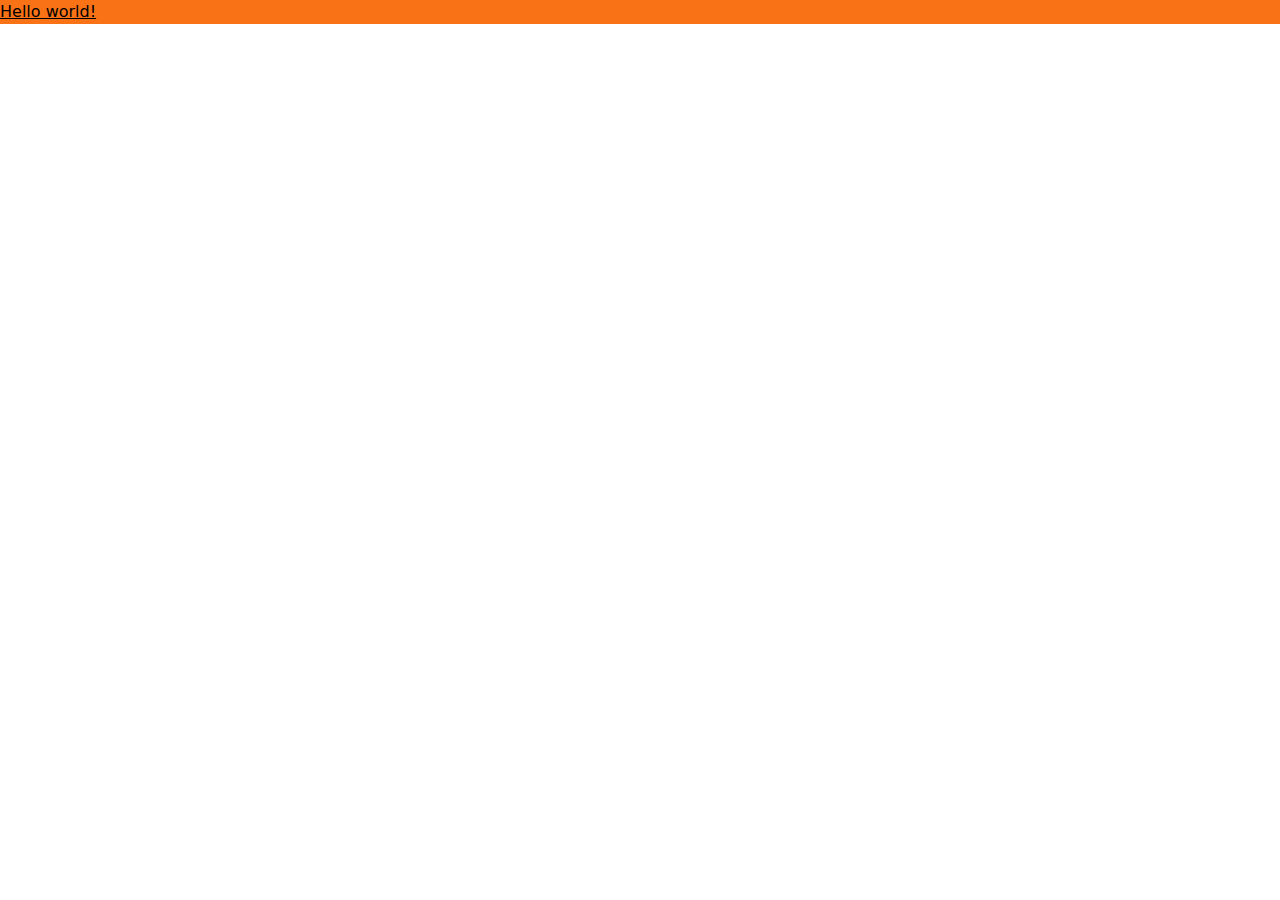
<file: src/Test/index.html>
<!doctype html>
<html>
<head>
  <meta charset="UTF-8">
  <meta name="viewport" content="width=device-width, initial-scale=1.0">
  <link href="../output.css" rel="stylesheet">
  <title > Test CSS </title>
</head>
<body>
  <h1 class="underline bg-orange-500">
    Hello world!
  </h1>
</body>
</html>
</file>
<file: src/output.css>
/*
! tailwindcss v3.4.1 | MIT License | https://tailwindcss.com
*/

/*
1. Prevent padding and border from affecting element width. (https://github.com/mozdevs/cssremedy/issues/4)
2. Allow adding a border to an element by just adding a border-width. (https://github.com/tailwindcss/tailwindcss/pull/116)
*/

*,
::before,
::after {
  box-sizing: border-box;
  /* 1 */
  border-width: 0;
  /* 2 */
  border-style: solid;
  /* 2 */
  border-color: #e5e7eb;
  /* 2 */
}

::before,
::after {
  --tw-content: '';
}

/*
1. Use a consistent sensible line-height in all browsers.
2. Prevent adjustments of font size after orientation changes in iOS.
3. Use a more readable tab size.
4. Use the user's configured `sans` font-family by default.
5. Use the user's configured `sans` font-feature-settings by default.
6. Use the user's configured `sans` font-variation-settings by default.
7. Disable tap highlights on iOS
*/

html,
:host {
  line-height: 1.5;
  /* 1 */
  -webkit-text-size-adjust: 100%;
  /* 2 */
  -moz-tab-size: 4;
  /* 3 */
  -o-tab-size: 4;
     tab-size: 4;
  /* 3 */
  font-family: ui-sans-serif, system-ui, sans-serif, "Apple Color Emoji", "Segoe UI Emoji", "Segoe UI Symbol", "Noto Color Emoji";
  /* 4 */
  font-feature-settings: normal;
  /* 5 */
  font-variation-settings: normal;
  /* 6 */
  -webkit-tap-highlight-color: transparent;
  /* 7 */
}

/*
1. Remove the margin in all browsers.
2. Inherit line-height from `html` so users can set them as a class directly on the `html` element.
*/

body {
  margin: 0;
  /* 1 */
  line-height: inherit;
  /* 2 */
}

/*
1. Add the correct height in Firefox.
2. Correct the inheritance of border color in Firefox. (https://bugzilla.mozilla.org/show_bug.cgi?id=190655)
3. Ensure horizontal rules are visible by default.
*/

hr {
  height: 0;
  /* 1 */
  color: inherit;
  /* 2 */
  border-top-width: 1px;
  /* 3 */
}

/*
Add the correct text decoration in Chrome, Edge, and Safari.
*/

abbr:where([title]) {
  -webkit-text-decoration: underline dotted;
          text-decoration: underline dotted;
}

/*
Remove the default font size and weight for headings.
*/

h1,
h2,
h3,
h4,
h5,
h6 {
  font-size: inherit;
  font-weight: inherit;
}

/*
Reset links to optimize for opt-in styling instead of opt-out.
*/

a {
  color: inherit;
  text-decoration: inherit;
}

/*
Add the correct font weight in Edge and Safari.
*/

b,
strong {
  font-weight: bolder;
}

/*
1. Use the user's configured `mono` font-family by default.
2. Use the user's configured `mono` font-feature-settings by default.
3. Use the user's configured `mono` font-variation-settings by default.
4. Correct the odd `em` font sizing in all browsers.
*/

code,
kbd,
samp,
pre {
  font-family: ui-monospace, SFMono-Regular, Menlo, Monaco, Consolas, "Liberation Mono", "Courier New", monospace;
  /* 1 */
  font-feature-settings: normal;
  /* 2 */
  font-variation-settings: normal;
  /* 3 */
  font-size: 1em;
  /* 4 */
}

/*
Add the correct font size in all browsers.
*/

small {
  font-size: 80%;
}

/*
Prevent `sub` and `sup` elements from affecting the line height in all browsers.
*/

sub,
sup {
  font-size: 75%;
  line-height: 0;
  position: relative;
  vertical-align: baseline;
}

sub {
  bottom: -0.25em;
}

sup {
  top: -0.5em;
}

/*
1. Remove text indentation from table contents in Chrome and Safari. (https://bugs.chromium.org/p/chromium/issues/detail?id=999088, https://bugs.webkit.org/show_bug.cgi?id=201297)
2. Correct table border color inheritance in all Chrome and Safari. (https://bugs.chromium.org/p/chromium/issues/detail?id=935729, https://bugs.webkit.org/show_bug.cgi?id=195016)
3. Remove gaps between table borders by default.
*/

table {
  text-indent: 0;
  /* 1 */
  border-color: inherit;
  /* 2 */
  border-collapse: collapse;
  /* 3 */
}

/*
1. Change the font styles in all browsers.
2. Remove the margin in Firefox and Safari.
3. Remove default padding in all browsers.
*/

button,
input,
optgroup,
select,
textarea {
  font-family: inherit;
  /* 1 */
  font-feature-settings: inherit;
  /* 1 */
  font-variation-settings: inherit;
  /* 1 */
  font-size: 100%;
  /* 1 */
  font-weight: inherit;
  /* 1 */
  line-height: inherit;
  /* 1 */
  color: inherit;
  /* 1 */
  margin: 0;
  /* 2 */
  padding: 0;
  /* 3 */
}

/*
Remove the inheritance of text transform in Edge and Firefox.
*/

button,
select {
  text-transform: none;
}

/*
1. Correct the inability to style clickable types in iOS and Safari.
2. Remove default button styles.
*/

button,
[type='button'],
[type='reset'],
[type='submit'] {
  -webkit-appearance: button;
  /* 1 */
  background-color: transparent;
  /* 2 */
  background-image: none;
  /* 2 */
}

/*
Use the modern Firefox focus style for all focusable elements.
*/

:-moz-focusring {
  outline: auto;
}

/*
Remove the additional `:invalid` styles in Firefox. (https://github.com/mozilla/gecko-dev/blob/2f9eacd9d3d995c937b4251a5557d95d494c9be1/layout/style/res/forms.css#L728-L737)
*/

:-moz-ui-invalid {
  box-shadow: none;
}

/*
Add the correct vertical alignment in Chrome and Firefox.
*/

progress {
  vertical-align: baseline;
}

/*
Correct the cursor style of increment and decrement buttons in Safari.
*/

::-webkit-inner-spin-button,
::-webkit-outer-spin-button {
  height: auto;
}

/*
1. Correct the odd appearance in Chrome and Safari.
2. Correct the outline style in Safari.
*/

[type='search'] {
  -webkit-appearance: textfield;
  /* 1 */
  outline-offset: -2px;
  /* 2 */
}

/*
Remove the inner padding in Chrome and Safari on macOS.
*/

::-webkit-search-decoration {
  -webkit-appearance: none;
}

/*
1. Correct the inability to style clickable types in iOS and Safari.
2. Change font properties to `inherit` in Safari.
*/

::-webkit-file-upload-button {
  -webkit-appearance: button;
  /* 1 */
  font: inherit;
  /* 2 */
}

/*
Add the correct display in Chrome and Safari.
*/

summary {
  display: list-item;
}

/*
Removes the default spacing and border for appropriate elements.
*/

blockquote,
dl,
dd,
h1,
h2,
h3,
h4,
h5,
h6,
hr,
figure,
p,
pre {
  margin: 0;
}

fieldset {
  margin: 0;
  padding: 0;
}

legend {
  padding: 0;
}

ol,
ul,
menu {
  list-style: none;
  margin: 0;
  padding: 0;
}

/*
Reset default styling for dialogs.
*/

dialog {
  padding: 0;
}

/*
Prevent resizing textareas horizontally by default.
*/

textarea {
  resize: vertical;
}

/*
1. Reset the default placeholder opacity in Firefox. (https://github.com/tailwindlabs/tailwindcss/issues/3300)
2. Set the default placeholder color to the user's configured gray 400 color.
*/

input::-moz-placeholder, textarea::-moz-placeholder {
  opacity: 1;
  /* 1 */
  color: #9ca3af;
  /* 2 */
}

input::placeholder,
textarea::placeholder {
  opacity: 1;
  /* 1 */
  color: #9ca3af;
  /* 2 */
}

/*
Set the default cursor for buttons.
*/

button,
[role="button"] {
  cursor: pointer;
}

/*
Make sure disabled buttons don't get the pointer cursor.
*/

:disabled {
  cursor: default;
}

/*
1. Make replaced elements `display: block` by default. (https://github.com/mozdevs/cssremedy/issues/14)
2. Add `vertical-align: middle` to align replaced elements more sensibly by default. (https://github.com/jensimmons/cssremedy/issues/14#issuecomment-634934210)
   This can trigger a poorly considered lint error in some tools but is included by design.
*/

img,
svg,
video,
canvas,
audio,
iframe,
embed,
object {
  display: block;
  /* 1 */
  vertical-align: middle;
  /* 2 */
}

/*
Constrain images and videos to the parent width and preserve their intrinsic aspect ratio. (https://github.com/mozdevs/cssremedy/issues/14)
*/

img,
video {
  max-width: 100%;
  height: auto;
}

/* Make elements with the HTML hidden attribute stay hidden by default */

[hidden] {
  display: none;
}

*, ::before, ::after {
  --tw-border-spacing-x: 0;
  --tw-border-spacing-y: 0;
  --tw-translate-x: 0;
  --tw-translate-y: 0;
  --tw-rotate: 0;
  --tw-skew-x: 0;
  --tw-skew-y: 0;
  --tw-scale-x: 1;
  --tw-scale-y: 1;
  --tw-pan-x:  ;
  --tw-pan-y:  ;
  --tw-pinch-zoom:  ;
  --tw-scroll-snap-strictness: proximity;
  --tw-gradient-from-position:  ;
  --tw-gradient-via-position:  ;
  --tw-gradient-to-position:  ;
  --tw-ordinal:  ;
  --tw-slashed-zero:  ;
  --tw-numeric-figure:  ;
  --tw-numeric-spacing:  ;
  --tw-numeric-fraction:  ;
  --tw-ring-inset:  ;
  --tw-ring-offset-width: 0px;
  --tw-ring-offset-color: #fff;
  --tw-ring-color: rgb(59 130 246 / 0.5);
  --tw-ring-offset-shadow: 0 0 #0000;
  --tw-ring-shadow: 0 0 #0000;
  --tw-shadow: 0 0 #0000;
  --tw-shadow-colored: 0 0 #0000;
  --tw-blur:  ;
  --tw-brightness:  ;
  --tw-contrast:  ;
  --tw-grayscale:  ;
  --tw-hue-rotate:  ;
  --tw-invert:  ;
  --tw-saturate:  ;
  --tw-sepia:  ;
  --tw-drop-shadow:  ;
  --tw-backdrop-blur:  ;
  --tw-backdrop-brightness:  ;
  --tw-backdrop-contrast:  ;
  --tw-backdrop-grayscale:  ;
  --tw-backdrop-hue-rotate:  ;
  --tw-backdrop-invert:  ;
  --tw-backdrop-opacity:  ;
  --tw-backdrop-saturate:  ;
  --tw-backdrop-sepia:  ;
}

::backdrop {
  --tw-border-spacing-x: 0;
  --tw-border-spacing-y: 0;
  --tw-translate-x: 0;
  --tw-translate-y: 0;
  --tw-rotate: 0;
  --tw-skew-x: 0;
  --tw-skew-y: 0;
  --tw-scale-x: 1;
  --tw-scale-y: 1;
  --tw-pan-x:  ;
  --tw-pan-y:  ;
  --tw-pinch-zoom:  ;
  --tw-scroll-snap-strictness: proximity;
  --tw-gradient-from-position:  ;
  --tw-gradient-via-position:  ;
  --tw-gradient-to-position:  ;
  --tw-ordinal:  ;
  --tw-slashed-zero:  ;
  --tw-numeric-figure:  ;
  --tw-numeric-spacing:  ;
  --tw-numeric-fraction:  ;
  --tw-ring-inset:  ;
  --tw-ring-offset-width: 0px;
  --tw-ring-offset-color: #fff;
  --tw-ring-color: rgb(59 130 246 / 0.5);
  --tw-ring-offset-shadow: 0 0 #0000;
  --tw-ring-shadow: 0 0 #0000;
  --tw-shadow: 0 0 #0000;
  --tw-shadow-colored: 0 0 #0000;
  --tw-blur:  ;
  --tw-brightness:  ;
  --tw-contrast:  ;
  --tw-grayscale:  ;
  --tw-hue-rotate:  ;
  --tw-invert:  ;
  --tw-saturate:  ;
  --tw-sepia:  ;
  --tw-drop-shadow:  ;
  --tw-backdrop-blur:  ;
  --tw-backdrop-brightness:  ;
  --tw-backdrop-contrast:  ;
  --tw-backdrop-grayscale:  ;
  --tw-backdrop-hue-rotate:  ;
  --tw-backdrop-invert:  ;
  --tw-backdrop-opacity:  ;
  --tw-backdrop-saturate:  ;
  --tw-backdrop-sepia:  ;
}

.bg-orange-500 {
  --tw-bg-opacity: 1;
  background-color: rgb(249 115 22 / var(--tw-bg-opacity));
}

.text-3xl {
  font-size: 1.875rem;
  line-height: 2.25rem;
}

.font-bold {
  font-weight: 700;
}

.underline {
  text-decoration-line: underline;
}
</file>
